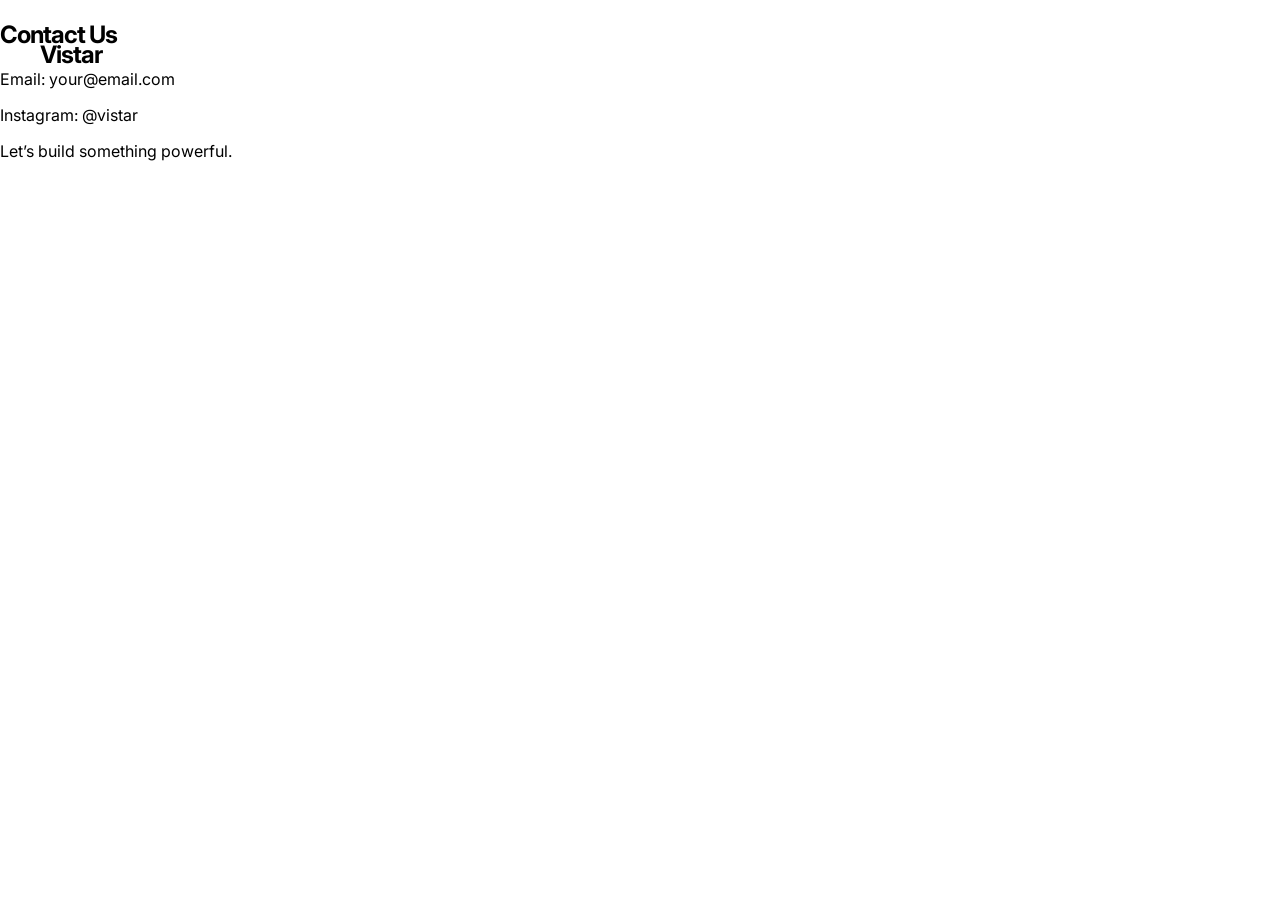
<file: contact.html>
<!DOCTYPE html>
<html lang="en">

<head>
  <meta charset="utf-8">
  <meta name="viewport" content="width=device-width, initial-scale=1">
  <title>Contact — Vistar</title>
  <link href="https://fonts.googleapis.com/css2?family=Playfair+Display:wght@500;700&family=Inter:wght@300;400;500&display=swap" rel="stylesheet">
  <link rel="stylesheet" href="style.css">
</head>

<body>

  <div class="navbar">
    <h2>Vistar</h2>
    <div class="nav-links">
      <a href="index.html">Home</a>
      <a href="services.html">Services</a>
      <a href="projects.html">Projects</a>
      <a href="#">Project X</a>
      <a href="contact.html">Contact</a>
    </div>
  </div>

  <section class="section reveal">
    <h2>Contact Us</h2>

    <div class="card">
      <p>Email: your@email.com</p>
      <p>Instagram: @vistar</p>
      <p>Let’s build something powerful.</p>
    </div>
  </section>

  <script src="script.js"></script>
</body>

</html>
</file>
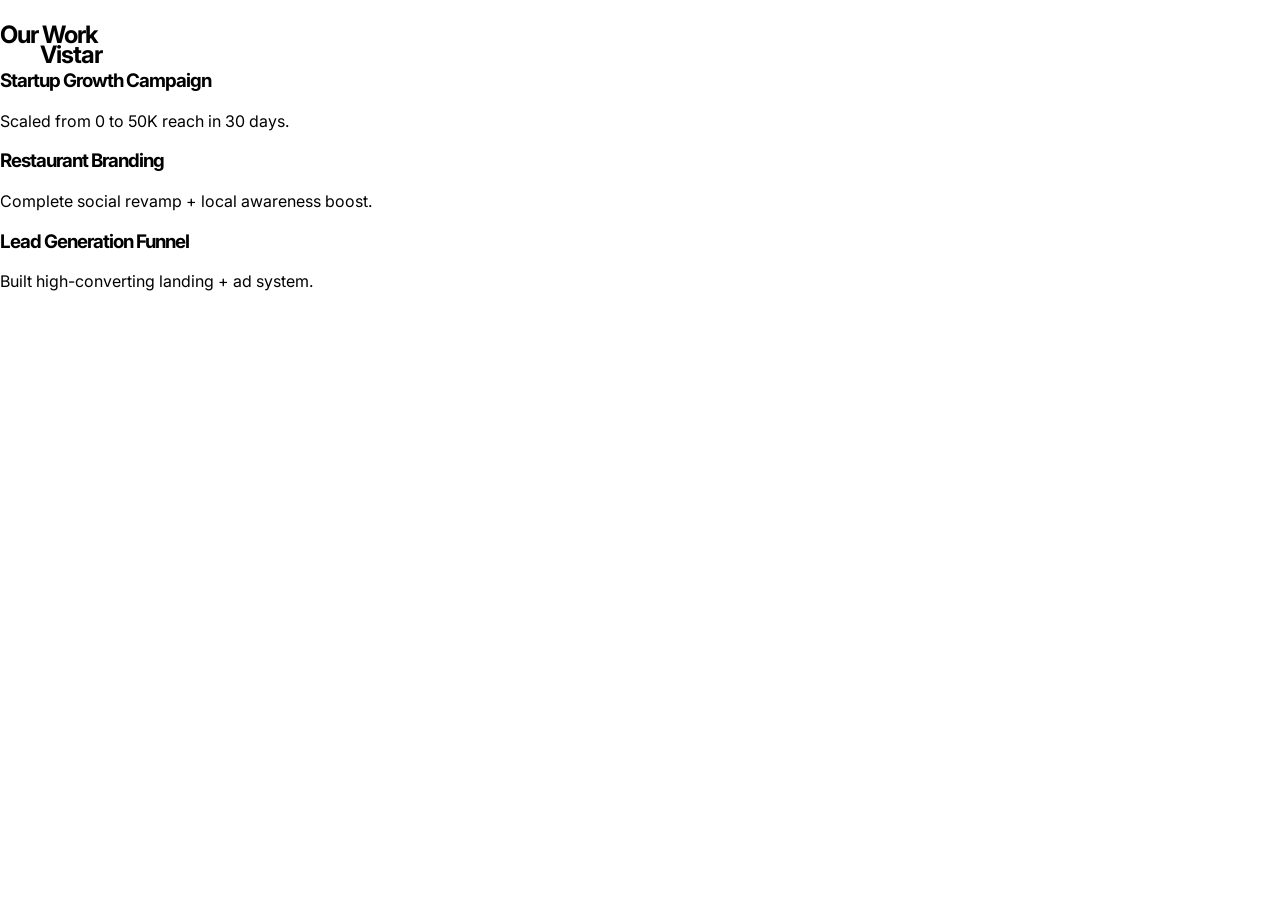
<file: projects.html>
<!DOCTYPE html>
<html lang="en">

<head>
  <meta charset="utf-8">
  <meta name="viewport" content="width=device-width, initial-scale=1">
  <title>Projects — Vistar</title>
  <link href="https://fonts.googleapis.com/css2?family=Playfair+Display:wght@500;700&family=Inter:wght@300;400;500&display=swap" rel="stylesheet">
  <link rel="stylesheet" href="style.css">
</head>

<body>

  <div class="navbar">
    <h2>Vistar</h2>
    <div class="nav-links">
      <a href="index.html">Home</a>
      <a href="services.html">Services</a>
      <a href="projects.html">Projects</a>
      <a href="#">Project X</a>
      <a href="contact.html">Contact</a>
    </div>
  </div>

  <section class="section reveal">
    <h2>Our Work</h2>

    <div class="card">
      <h3>Startup Growth Campaign</h3>
      <p>Scaled from 0 to 50K reach in 30 days.</p>
    </div>

    <div class="card">
      <h3>Restaurant Branding</h3>
      <p>Complete social revamp + local awareness boost.</p>
    </div>

    <div class="card">
      <h3>Lead Generation Funnel</h3>
      <p>Built high-converting landing + ad system.</p>
    </div>
  </section>

  <script src="script.js"></script>
</body>

</html>
</file>
<file: style.css>
/* GLOBAL */
html {
  scroll-behavior: smooth;
}

body {
  margin: 0;
  font-family: 'Inter', sans-serif;
  background: white;
  animation: pageFade 1s ease;
}

@keyframes pageFade {
  from { opacity: 0; }
  to { opacity: 1; }
}

section {
  animation: fadeUp 0.8s ease;
}

@keyframes fadeUp {
  from {
    transform: translateY(30px);
    opacity: 0;
  }
  to {
    transform: translateY(0);
    opacity: 1;
  }
}

h1, h2, h3 {
  letter-spacing: -1px;
}

/* NAVBAR */
.navbar {
  position: fixed;
  width: 100%;
  top: 0;
  left: 0;
  padding: 20px 40px;

  display: flex;
  justify-content: space-between;
  align-items: center;

  z-index: 1000;
  box-sizing: border-box;
  transition: background 0.3s ease;
}

.logo img {
  height: 40px;
}

.nav-links {
  display: flex;
  gap: 25px;
}

.nav-links a {
  color: white;
  text-decoration: none;
  font-weight: 500;
}

/* NAVBAR SCROLL STATE */
.navbar.scrolled {
  background: rgba(7, 20, 38, 0.9);
  backdrop-filter: blur(10px);
}

/* HERO */
.hero {
  position: relative;
  height: 100vh;
  overflow: hidden;
}

.hero-img {
  width: 100%;
  height: 100%;
  object-fit: cover;
  animation: zoomHero 12s ease-in-out infinite alternate;
}

@keyframes zoomHero {
  from {
    transform: scale(1);
  }
  to {
    transform: scale(1.08);
  }
}

/* OVERLAY */
.hero-overlay {
  position: absolute;
  width: 100%;
  height: 100%;
  background: linear-gradient(
    90deg,
    rgba(7,20,38,0.85) 0%,
    rgba(7,20,38,0.6) 40%,
    rgba(7,20,38,0.2) 100%
  );
}

/* HERO TEXT */
.hero-content {
  position: absolute;
  top: 50%;
  left: 80px;
  transform: translateY(-50%);
  color: white;
}

.hero-content h1 {
  font-size: 64px;
  font-weight: 700;
  line-height: 1.1;
}

/* SCROLL ICON */
.scroll-indicator {
  position: absolute;
  bottom: 30px;
  left: 50%;
  transform: translateX(-50%);
  color: white;
  font-size: 28px;
  opacity: 0.7;
}

/* ABOUT SECTION */
.about {
  background: #f5f5f5;
  padding: 80px;
}

.about h4 {
  font-size: 18px;
  margin-bottom: 20px;
}

.about p {
  font-size: 28px;
  line-height: 1.6;
  max-width: 800px;
}

/* SERVICES */
.services {
  padding: 100px 80px;
  background: white;
}

.services h2 {
  font-size: 40px;
  margin-bottom: 60px;
}

/* SERVICES GRID */
.services-grid {
  display: grid;
  grid-template-columns: repeat(3, 1fr);
  gap: 40px;
}

/* CARD BASE */
.service-card {
  position: relative;
  padding: 35px;
  border: 1px solid #eee;
  background: white;
  overflow: hidden;
  transition: all 0.4s ease;
  cursor: pointer;
}

/* ICON */
.service-card .icon {
  font-size: 28px;
  margin-bottom: 15px;
  transition: transform 0.4s ease;
}

/* TEXT */
.service-card h3 {
  margin-bottom: 12px;
}

.service-card p {
  color: #666;
}

/* GRADIENT GLOW BACKGROUND */
.service-card::before {
  content: "";
  position: absolute;
  width: 100%;
  height: 100%;
  top: 0;
  left: 0;
  background: radial-gradient(circle at var(--x) var(--y), rgba(0, 102, 255, 0.25), transparent 60%);
  opacity: 0;
  transition: opacity 0.4s ease;
  pointer-events: none;
}

/* HOVER EFFECT */
.service-card:hover {
  transform: translateY(-12px) scale(1.02);
  border-color: transparent;
  box-shadow: 0 25px 60px rgba(0,0,0,0.15);
}

/* SHOW GLOW */
.service-card:hover::before {
  opacity: 1;
}

/* ICON ANIMATION */
.service-card:hover .icon {
  transform: translateY(-5px) scale(1.2);
}

/* SUBTLE BORDER ANIMATION */
.service-card::after {
  content: "";
  position: absolute;
  inset: 0;
  border: 1px solid transparent;
  transition: 0.4s;
}

.service-card:hover::after {
  border-color: rgba(0,0,0,0.2);
}

/* CTA SECTION */
.cta {
  background: #071426;
  color: white;
  text-align: center;
  padding: 100px 20px;
}

.cta h2 {
  font-size: 40px;
  margin-bottom: 20px;
}

.cta p {
  margin-bottom: 30px;
  color: #ccc;
}

.cta-btn {
  padding: 14px 30px;
  background: white;
  color: black;
  text-decoration: none;
  font-weight: 600;
  transition: all 0.3s ease;
  display: inline-block;
}

.cta-btn:hover {
  transform: translateY(-3px) scale(1.05);
  background: #ddd;
}

/* FOOTER */
.footer {
  background: black;
  color: white;
  padding: 60px 80px;

  display: flex;
  justify-content: space-between;
  align-items: center;
}

.footer img {
  height: 35px;
  margin-bottom: 10px;
}

.footer-right {
  display: flex;
  gap: 20px;
}

.footer-right a {
  color: white;
  text-decoration: none;
  opacity: 0.7;
}

.footer-right a:hover {
  opacity: 1;
}

/* SERVICE CARD ICON */
.service-card .icon {
  font-size: 28px;
  margin-bottom: 16px;
}

/* LOADER */
#loader {
  position: fixed;
  width: 100%;
  height: 100%;
  background: #071426;
  display: flex;
  justify-content: center;
  align-items: center;
  z-index: 9999;
  transition: opacity 0.8s ease, visibility 0.8s ease;
}

#loader.hidden {
  opacity: 0;
  visibility: hidden;
}

.loader-text {
  color: white;
  font-size: 32px;
  letter-spacing: 8px;
  animation: fadeBlink 1.2s infinite alternate;
}

@keyframes fadeBlink {
  from { opacity: 0.3; }
  to { opacity: 1; }
}

/* HERO TEXT REVEAL */
.reveal-text span {
  display: inline-block;
  transform: translateY(100%);
  opacity: 0;
  animation: revealUp 1s ease forwards;
}

.reveal-text span:nth-child(1) {
  animation-delay: 0.3s;
}

.reveal-text span:nth-child(2) {
  animation-delay: 0.6s;
}

@keyframes revealUp {
  to {
    transform: translateY(0);
    opacity: 1;
  }
}

/* MAGNETIC BUTTON */
.magnetic {
  display: inline-block;
  transition: transform 0.2s ease;
}

/* CUSTOM CURSOR */
.cursor {
  width: 20px;
  height: 20px;
  border: 2px solid #071426;
  border-radius: 50%;
  position: fixed;
  pointer-events: none;
  transform: translate(-50%, -50%);
  z-index: 9999;
  transition: transform 0.1s ease, background 0.3s;
}

/* CURSOR HOVER STATE */
a:hover ~ .cursor,
button:hover ~ .cursor {
  transform: translate(-50%, -50%) scale(1.8);
  background: rgba(7,20,38,0.1);
}

/* ABOUT SCROLL REVEAL */
.about p {
  opacity: 0;
  transform: translateY(40px);
  transition: all 0.8s ease;
}

.about.show p {
  opacity: 1;
  transform: translateY(0);
}

/* GLOBAL LINK & CARD TRANSITIONS */
a, .service-card {
  transition: all 0.3s ease;
}

a:hover {
  opacity: 0.7;
}

/* BLOG SECTION */
.blogs {
  padding: 100px 80px;
  background: #f9f9f9;
}

.blogs h2 {
  font-size: 40px;
  margin-bottom: 60px;
}

/* GRID */
.blog-grid {
  display: grid;
  grid-template-columns: repeat(3, 1fr);
  gap: 40px;
}

/* CARD */
.blog-card {
  background: white;
  padding: 30px;
  border: 1px solid #eee;
  transition: all 0.3s ease;
}

/* HOVER */
.blog-card:hover {
  transform: translateY(-10px);
  box-shadow: 0 20px 50px rgba(0,0,0,0.1);
}

/* TEXT */
.blog-card h3 {
  margin-bottom: 15px;
}

.blog-card p {
  color: #666;
  margin-bottom: 20px;
}

/* LINK */
.blog-card a {
  text-decoration: none;
  font-weight: 600;
  color: #071426;
}

.blog-card a:hover {
  letter-spacing: 1px;
}

/* BLOGS PAGE */
.blogs-page {
  padding: 140px 80px;
}

.blogs-page h1 {
  font-size: 48px;
  margin-bottom: 60px;
}

/* BLOG POST PAGE */
.post {
  padding: 140px 80px;
  max-width: 800px;
}

.post h1 {
  font-size: 48px;
  margin-bottom: 20px;
}

.post .meta {
  color: #888;
  margin-bottom: 30px;
}

.post h2 {
  margin-top: 40px;
}

.post p {
  line-height: 1.7;
  margin-bottom: 20px;
}

/* HERO */
.services-hero {
  padding: 160px 80px 80px;
  background: #071426;
  color: white;
}

.services-hero h1 {
  font-size: 56px;
  margin-bottom: 20px;
}

.services-hero p {
  max-width: 600px;
  color: #ccc;
}

/* SERVICES DETAIL */
.services-detail {
  padding: 100px 80px;
}

.service-block {
  margin-bottom: 60px;
  max-width: 700px;
}

.service-block h2 {
  font-size: 32px;
  margin-bottom: 10px;
}

.service-block p {
  color: #555;
  line-height: 1.6;
}

/* PROCESS */
.process {
  background: #f5f5f5;
  padding: 100px 80px;
}

.process h2 {
  margin-bottom: 50px;
  font-size: 40px;
}

.process-steps {
  display: flex;
  gap: 40px;
}

.step {
  flex: 1;
}

.step h3 {
  margin-bottom: 10px;
}

.step p {
  color: #666;
}

/* HERO */
.contranis-hero {
  padding: 180px 80px 100px;
  background: #000;
  color: white;
  text-align: center;
}

.contranis-hero h1 {
  font-size: 80px;
  letter-spacing: 6px;
}

.contranis-hero p {
  color: #aaa;
  margin-top: 10px;
  font-size: 18px;
}

/* INTRO */
.contranis-intro {
  padding: 80px;
  max-width: 800px;
}

.contranis-intro p {
  font-size: 24px;
  line-height: 1.7;
}

/* SERVICES GRID */
.contranis-services {
  padding: 80px;
  display: grid;
  grid-template-columns: repeat(3, 1fr);
  gap: 40px;
}

/* CARDS */
.contranis-card {
  padding: 40px;
  background: #071426;
  color: white;
  transition: all 0.4s ease;
  cursor: pointer;
}

/* HOVER = PREMIUM */
.contranis-card:hover {
  transform: translateY(-12px) scale(1.02);
  background: black;
  box-shadow: 0 20px 60px rgba(0,0,0,0.3);
}

.contranis-card h2 {
  margin-bottom: 15px;
}

.contranis-card p {
  color: #ccc;
}
/* SERVICES PAGE ONLY */
.services-page {
  background: #fff;
}

.services-page .services-hero {
  padding: 140px 20px 80px;
  text-align: center;
}

.services-page .services-hero h1 {
  font-size: 48px;
  margin-bottom: 10px;
}

.services-page .services-hero p {
  color: #666;
}

/* SERVICES LIST */
.services-page .services-detail {
  max-width: 900px;
  margin: auto;
  padding: 60px 20px;
}

.services-page .service-block {
  margin-bottom: 80px;
  border-bottom: 1px solid #eee;
  padding-bottom: 30px;
  transition: all 0.3s ease;
}

.services-page .service-block:hover {
  transform: translateY(-5px);
}

.services-page .service-block h2 {
  font-size: 32px;
  margin-bottom: 10px;
}

.services-page .service-block p {
  color: #555;
  line-height: 1.6;
}

/* CTA */
.services-page .cta {
  background: #071426;
  color: white;
  text-align: center;
  padding: 100px 20px;
}

.services-page .cta h2 {
  font-size: 36px;
}

.services-page .cta p {
  color: #ccc;
}

.services-page .cta-btn {
  display: inline-block;
  margin-top: 15px;
  padding: 12px 25px;
  background: white;
  color: black;
  text-decoration: none;
  font-weight: 600;
}
</file>
